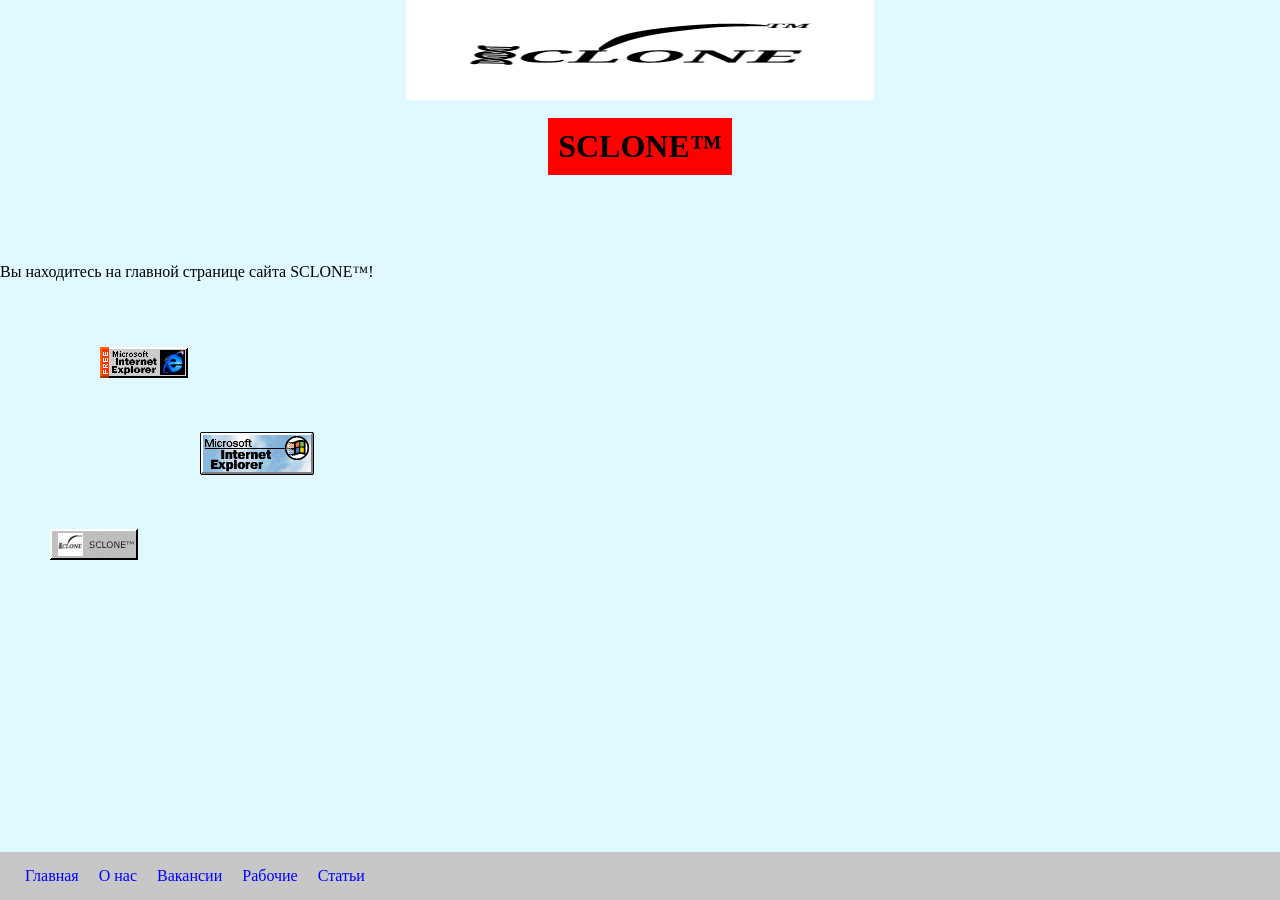
<file: index.html>
<!DOCTYPE html>
<html lang="ru">
  <head>
    <meta charset="UTF-8">
    <meta name="viewport" content="width=device-width, initial-scale=1.0">
    <title>SCLONE™</title>
    <link rel="stylesheet" href="style.css">
  </head>
  <body>

    <!-- Основной контент (выталкивает меню вниз) -->
    <main class="content">

      <div class="img-cnt">
        <img src="logo.png" alt="логотип" width="468" height="100" style="display: block; margin: 0 auto;">
      </div>

      <br>

      <h1 id="redt">SCLONE™</h1>

      <br><br><br><br>

      <p>Вы находитесь на главной странице сайта SCLONE™!</p>

      <div class="logo-box logo-mie">
        <img src="ie.gif" alt="IE 1">
      </div>

      <div class="logo-box logo-ie">
        <img src="ie2.gif" alt="IE 2">
      </div>

      <div class="logo-box logo-sc">
        <img src="sclone.png" alt="SCLONE Logo">
      </div>

    </main>

    <!-- Меню строго в самом конце страницы -->
    <nav class="navbar">
        <a href="index.html">Главная</a>
        <a href="about.html">О нас</a>
        <a href="apply.html">Вакансии</a>
        <a href="workers.html">Рабочие</a>
        <a href="files.html">Статьи</a>
    </nav>

  </body>
</html>
</file>
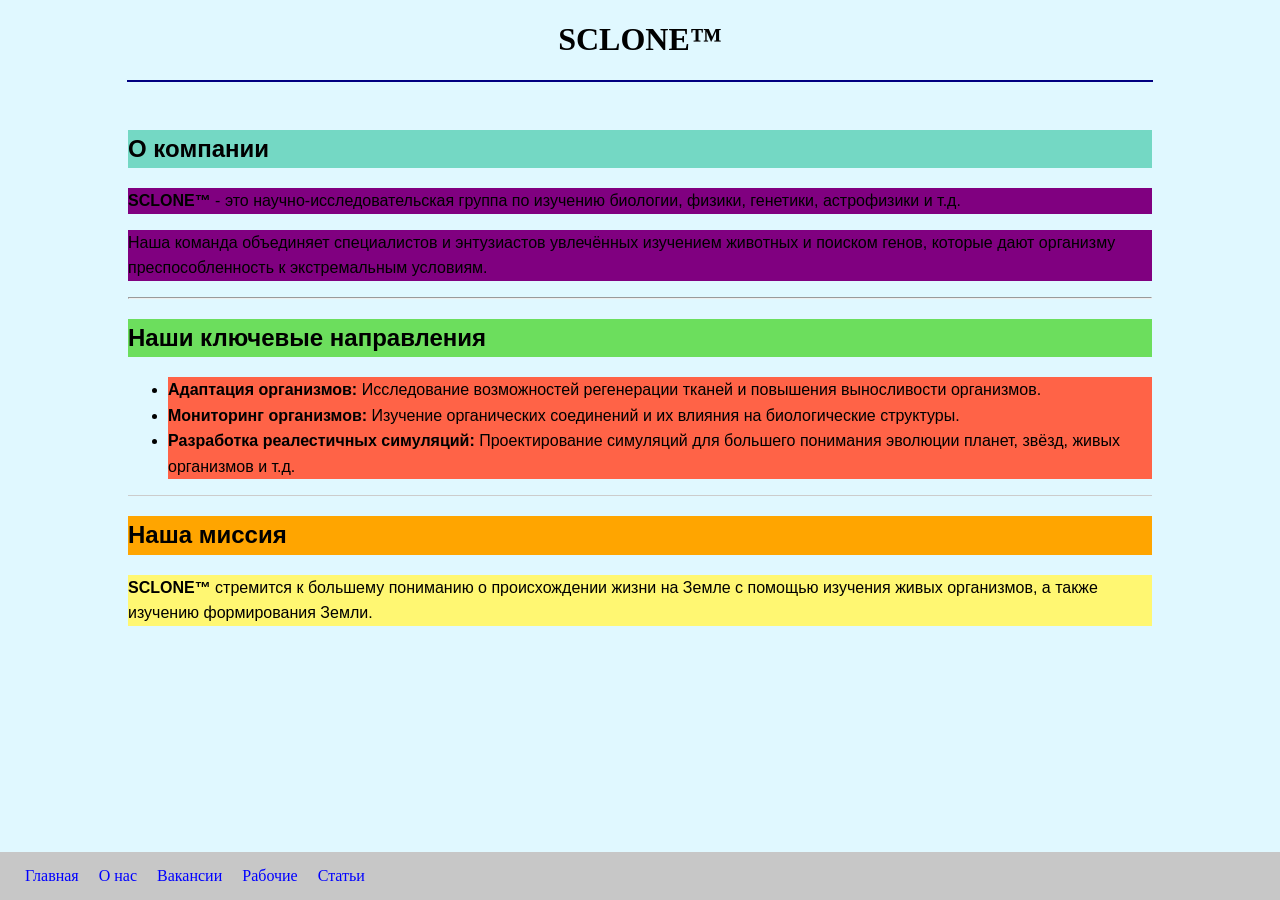
<file: about.html>
<!DOCTYPE html>
<html lang="ru">
<meta charset="UTF-8">
    <meta name="viewport" content="width=device-width, initial-scale=1.0">
    <title>О нас</title>
    <link rel="stylesheet" href="style.css">
  </head>
<body bgcolor="#E0F7FA" text="#000000">

    <div align="center">
        <!-- Шапка -->
        <h1>SCLONE™</h1>
        <hr size="2" color="#000080" width="80%">
    </div>

    <div style="margin: 20px 10%; font-family: Verdana, sans-serif; line-height: 1.6;">

        <h2 style="background-color: #74D8C4;">О компании</h2>
        <p class="purplbg">
            <strong>SCLONE™</strong> - это научно-исследовательская группа по изучению биологии, физики, генетики, астрофизики и т.д. 
        </p>
        <p class="purplbg">
            Наша команда объединяет специалистов и энтузиастов увлечённых изучением животных и поиском генов, которые дают организму преспособленность к экстремальным условиям. 
        </p>
        
        <hr>

        <h2 style="background-color: #6CDE5D;">Наши ключевые направления</h2>
        <ul>
            <li class="tomatoclr"><strong>Адаптация организмов:</strong> Исследование возможностей регенерации тканей и повышения выносливости организмов.</li>
            <li class="tomatoclr"><strong>Мониторинг организмов:</strong> Изучение органических соединений и их влияния на биологические структуры.</li>
            <li class="tomatoclr"><strong>Разработка реалестичных симуляций:</strong> Проектирование симуляций для большего понимания эволюции планет, звёзд, живых организмов и т.д.</li>
        </ul>

        <hr size="1" color="#CCCCCC">

        <h2 style="background-color: orange;">Наша миссия</h2>
        <p style="background-color: #fff772;">
            <strong>SCLONE™</strong> стремится к большему пониманию о происхождении жизни на Земле с помощью изучения живых организмов, а также изучению формирования Земли.
        </p>
    </div>
    <!-- Футер -->
    <nav class="navbar">
        <a href="index.html">Главная</a>
        <a href="about.html">О нас</a>
        <a href="apply.html">Вакансии</a>
        <a href="workers.html">Рабочие</a>
        <a href="files.html">Статьи</a>
    </nav>

</body>
</html>
</file>
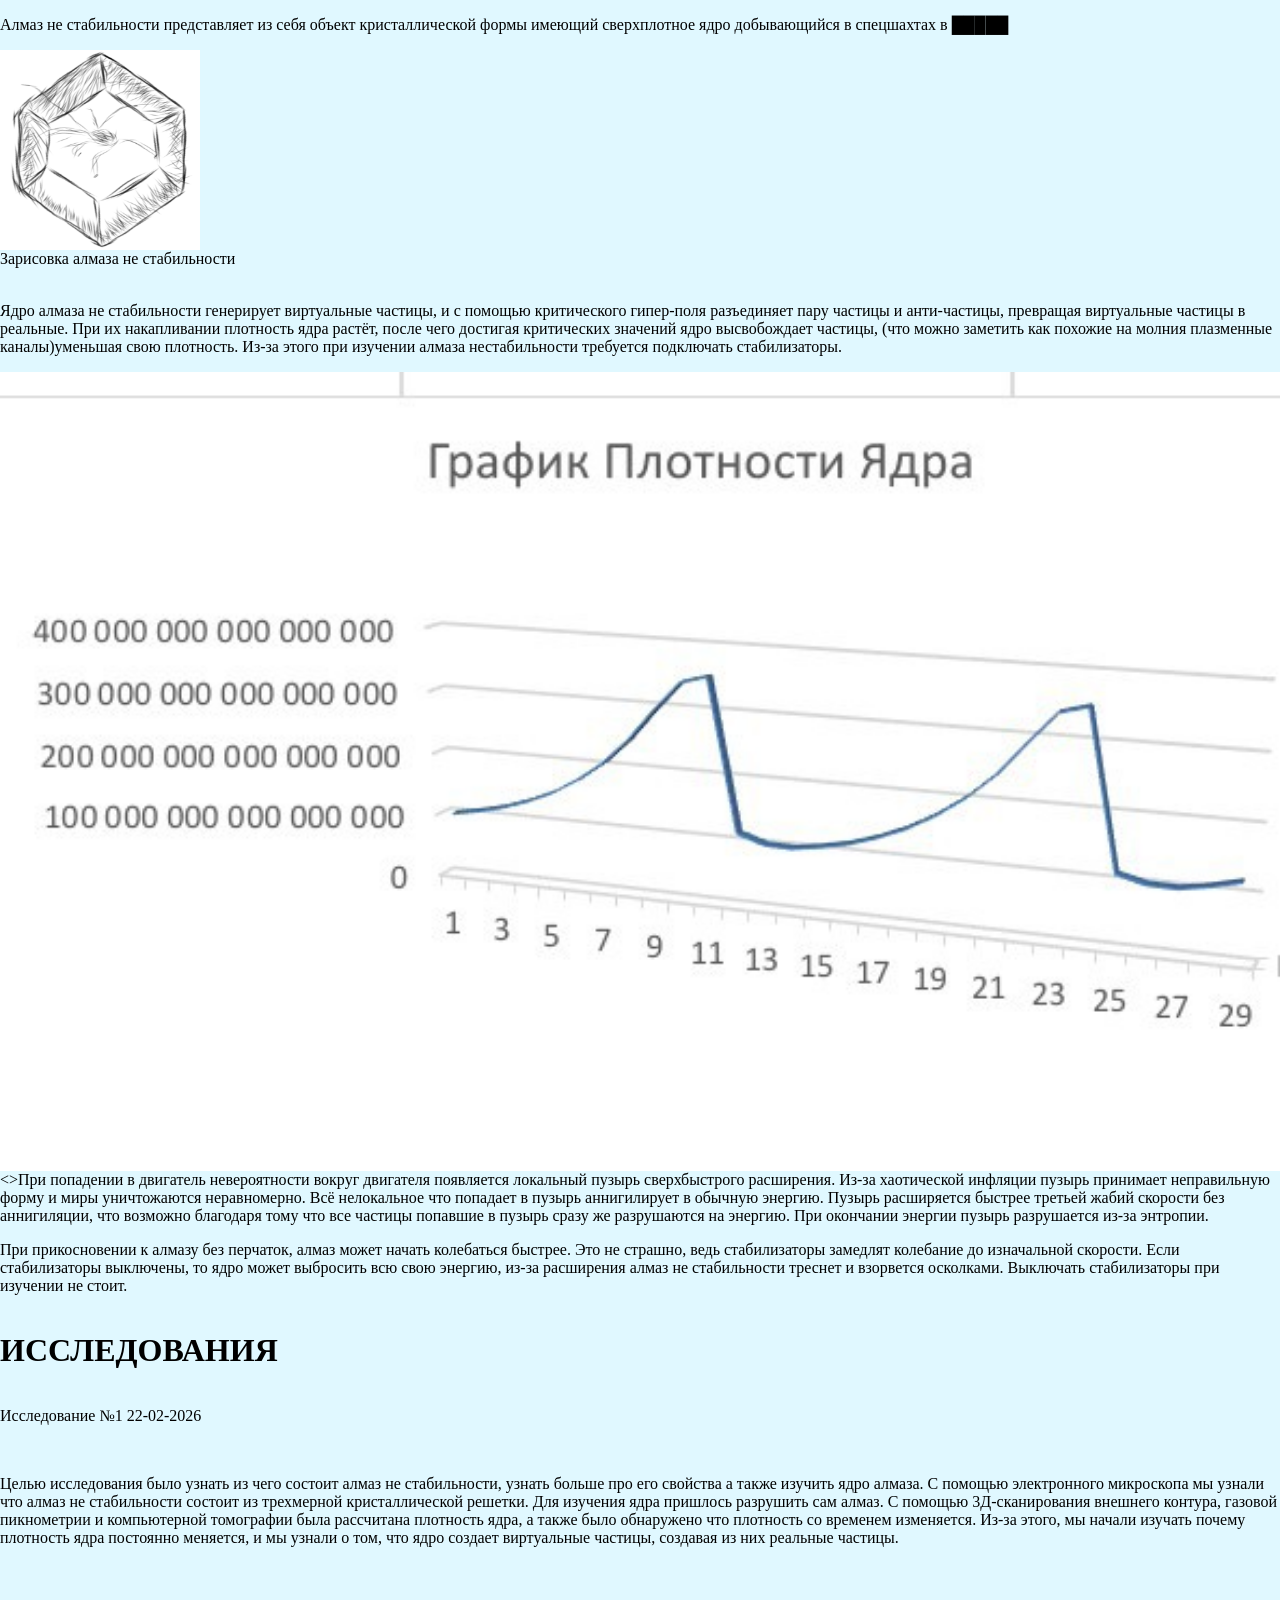
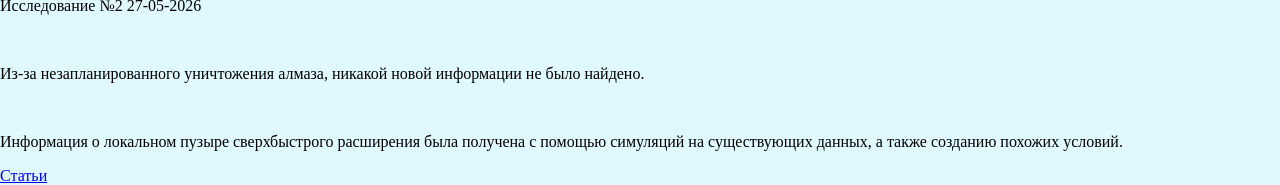
<file: almz.html>
<!DOCTYPE html>
<html lang="ru">
  <head>
    <meta charset="UTF-8">
    <meta name="viewport" content="width=device-width, initial-scale=1.0">
    <title>Алмаз не стабильности</title>
    <link rel="stylesheet" href="style.css">
  </head>
  <body>
    <p>Алмаз не стабильности представляет из себя объект кристаллической формы имеющий сверхплотное ядро добывающийся в спецшахтах в █████</p>
    <img src="almz.png" height="200" width="200">
    <figcaption>Зарисовка алмаза не стабильности</figcaption>
    <br>
    <p>Ядро алмаза не стабильности генерирует виртуальные частицы, и с помощью критического гипер-поля разъединяет пару частицы и анти-частицы, превращая виртуальные частицы в реальные. При их накапливании плотность ядра растёт, после чего достигая критических значений ядро высвобождает частицы, (что можно заметить как похожие на молния плазменные каналы)уменьшая свою плотность. Из-за этого при изучении алмаза нестабильности требуется подключать стабилизаторы. </p>
    <img src="graph.jpg">
    <>При попадении в двигатель невероятности вокруг двигателя появляется локальный пузырь сверхбыстрого расширения. Из-за хаотической инфляции пузырь принимает неправильную форму и миры уничтожаются неравномерно. Всё нелокальное что попадает в пузырь аннигилирует в обычную энергию. Пузырь расширяется быстрее третьей жабий скорости без аннигиляции, что возможно благодаря тому что все частицы попавшие в пузырь сразу же разрушаются на энергию. При окончании энергии пузырь разрушается из-за энтропии.
    <br>
    <p>При прикосновении к алмазу без перчаток, алмаз может начать колебаться быстрее. Это не страшно, ведь стабилизаторы замедлят колебание до изначальной скорости. Если стабилизаторы выключены, то ядро может выбросить всю свою энергию, из-за расширения алмаз не стабильности треснет и взорвется осколками. Выключать стабилизаторы при изучении не стоит.</p>

    <h1>ИССЛЕДОВАНИЯ</h1>
    <p>Исследование №1 22-02-2026</p>
    <br>
    <p>Целью исследования было узнать из чего состоит алмаз не стабильности, узнать больше про его свойства а также изучить ядро алмаза. С помощью электронного микроскопа мы узнали что алмаз не стабильности состоит из трехмерной кристаллической решетки. Для изучения ядра пришлось разрушить сам алмаз. С помощью 3Д-сканирования внешнего контура, газовой пикнометрии и компьютерной томографии была рассчитана плотность ядра, а также было обнаружено что плотность со временем изменяется. Из-за этого, мы начали изучать почему плотность ядра постоянно меняется, и мы узнали о том, что ядро создает виртуальные частицы, создавая из них реальные частицы.</p>
    <br>
    <p>Исследование №2 27-05-2026</p>
    <br>
    <p>Из-за незапланированного уничтожения алмаза, никакой новой информации не было найдено.</p>
    <br>
    <p>Информация о локальном пузыре сверхбыстрого расширения была получена с помощью симуляций на существующих данных, а также созданию похожих условий.</p>
    <a href="files.html">Статьи</a>
  </body>
</html>
</file>
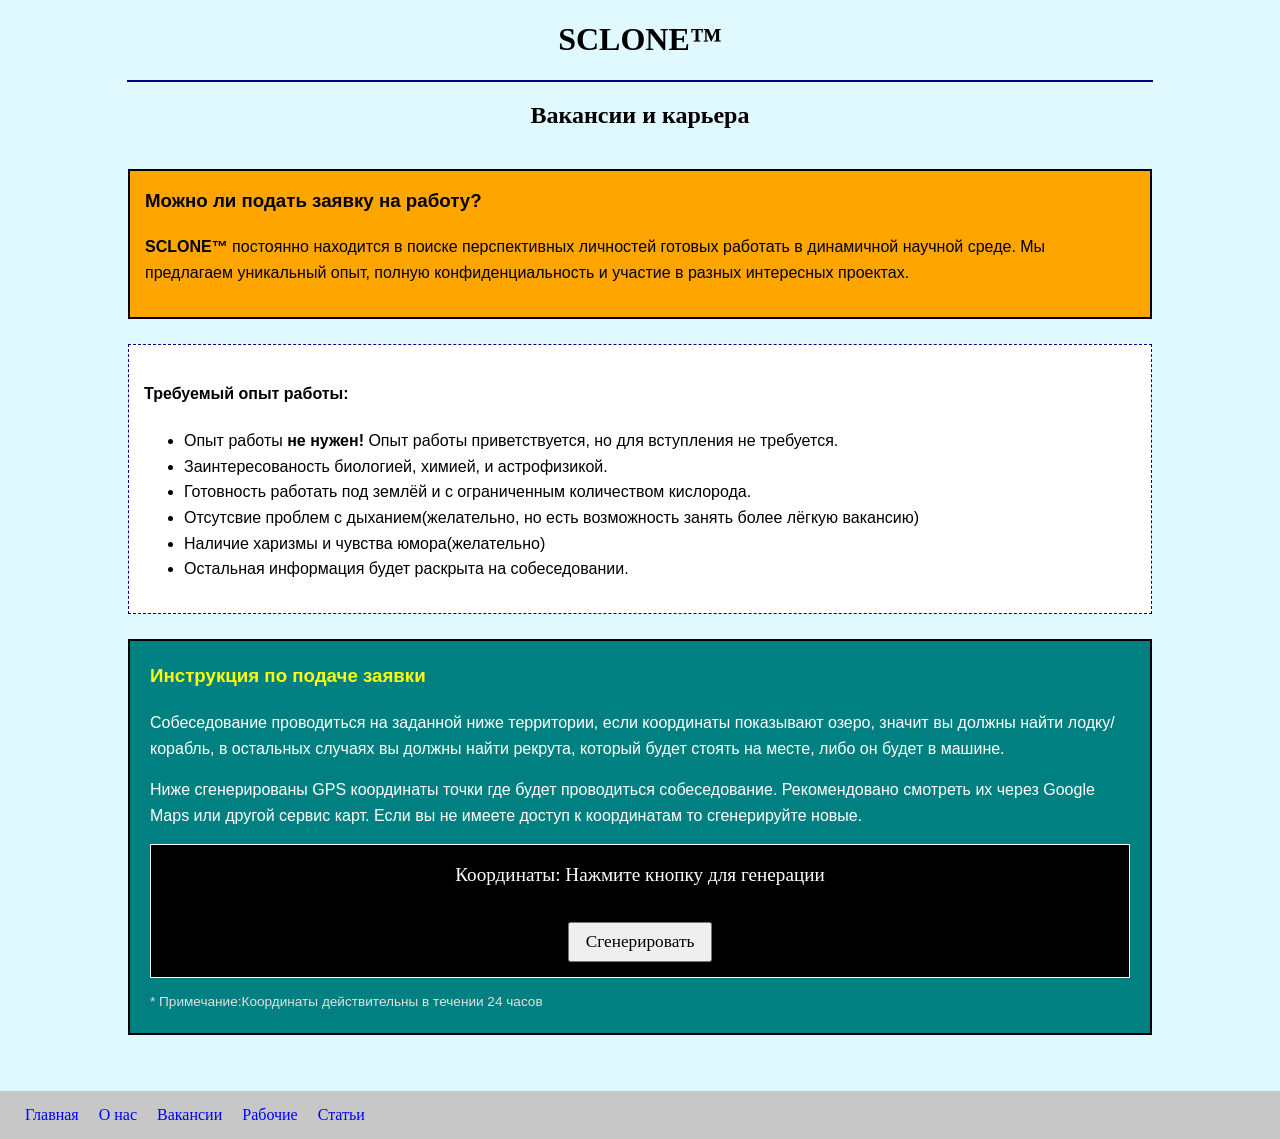
<file: apply.html>
<!DOCTYPE html>
<html lang="ru">
  <head>
    <meta charset="UTF-8">
    <meta name="viewport" content="width=device-width, initial-scale=1.0">
    <title>Вакансии</title>
    <link rel="stylesheet" href="style.css">
  </head>
<body>

    <div align="center">
        <!-- Шапка -->
        <h1>SCLONE™</h1>
        <hr size="2" color="#000080" width="80%">
        <h2>Вакансии и карьера</h2>
    </div>

    <div style="margin: 20px 10%; font-family: Verdana, sans-serif; line-height: 1.6;">

        <!-- Блок о приёме на работу -->
        <div style="background-color: #FFA500; padding: 15px; border: 2px solid #000000;">
            <h3 style="margin-top: 0; color: #000000;">Можно ли подать заявку на работу?</h3>
            <p>
                <strong>SCLONE™</strong> постоянно находится в поиске перспективных личностей
                готовых работать в динамичной научной среде. Мы предлагаем уникальный опыт, 
                полную конфиденциальность и участие в разных интересных проектах.
            </p>
        </div>

        <br>

        <!-- Требования -->
        <div style="background-color: #FFFFFF; padding: 15px; border: 1px dashed #000080;">
            <h4>Требуемый опыт работы:</h4>
            <ul>
                <li>Опыт работы <strong>не нужен!</strong> Опыт работы приветствуется, но для вступления не требуется.</li>
                <li>Заинтересованость биологией, химией, и астрофизикой.</li>
                <li>Готовность работать под землёй и с ограниченным количеством кислорода.</li>
                <li>Отсутсвие проблем с дыханием(желательно, но есть возможность занять более лёгкую вакансию)</li>
                <li>Наличие харизмы и чувства юмора(желательно)</li>
                <li>Остальная информация будет раскрыта на собеседовании.</li>
            </ul>
        </div>

        <br>

        <!-- Блок очного собеседования -->
        <div style="background-color: #008080; color: #FFFFFF; padding: 20px; border: 2px solid #000000;">
            <h3 style="margin-top: 0; color: #FFFF00; align: center;">Инструкция по подаче заявки</h3>
            <p>
              Собеседование проводиться на заданной ниже территории, если координаты показывают озеро, значит вы должны найти лодку/корабль, в остальных случаях вы должны найти рекрута, который будет стоять на месте, либо он будет в машине.
            </p>
            <p>
                Ниже сгенерированы GPS координаты точки где будет проводиться собеседование. Рекомендовано смотреть их через Google Maps или другой сервис карт. Если вы не имеете доступ к координатам то сгенерируйте новые.
            </p>

            <!-- Поле с координатами -->
<div style="background-color: #000000; padding: 15px; font-family: Verdana; font-size: 1.2em; text-align: center; border: 1px solid">
    <span>Координаты: </span>
    <span id="coordinates">Нажмите кнопку для генерации</span>
    <br><br>
    <button id="generate-btn" style="padding: 8px 16px; font-family: Verdana; font-size: 0.9em; cursor: pointer;">
        Сгенерировать
    </button>
</div>
            
            <p style="font-size: 0.85em; color: #E0E0E0; margin-bottom: 0;">
                * Примечание:Координаты действительны в течении 24 часов
            </p>
        </div>

    </div>
    
<script>
  // Bounding box Европы
  const BBOX = {
    minLat: 36.0,
    maxLat: 70.0,
    minLon: -9.5,
    maxLon: 35.0
  };

  function getRandomInRange(min, max) {
    return Math.random() * (max - min) + min;
  }

  // Проверка координат через OpenStreetMap API
  async function checkIsLand(lat, lon) {
    const url = `https://nominatim.openstreetmap.org/reverse?format=json&lat=${lat}&lon=${lon}&zoom=10`;
    
    try {
      const response = await fetch(url, {
        headers: { 'User-Agent': 'RandomCoordsApp/1.0' }
      });
      const data = await response.json();

      if (data.error) return false;

      const category = data.category || '';
      const type = data.type || '';
      if (category === 'natural' && (type === 'water' || type === 'sea' || type === 'bay')) {
        return false;
      }

      return true;
    } catch (e) {
      return false;
    }
  }

  async function generateLandPoint() {
    const coordsElem = document.getElementById('coordinates');
    const btn = document.getElementById('generate-btn');
    
    btn.disabled = true;
    coordsElem.innerText = 'Поиск суши...';

    let isFound = false;
    let lat, lon;
    let attempts = 0;

    while (!isFound && attempts < 20) {
      attempts++;
      lat = getRandomInRange(BBOX.minLat, BBOX.maxLat).toFixed(6);
      lon = getRandomInRange(BBOX.minLon, BBOX.maxLon).toFixed(6);

      coordsElem.innerText = `Проверка (${attempts})...`;

      // Пауза 300мс между запросами к API
      await new Promise(r => setTimeout(r, 300));

      isFound = await checkIsLand(lat, lon);
    }

    btn.disabled = false;

    if (isFound) {
      coordsElem.innerText = `${lat}, ${lon}`;
    } else {
      coordsElem.innerText = 'Ошибка, попробуйте еще раз';
    }
  }

  document.getElementById('generate-btn').addEventListener('click', generateLandPoint);
</script>

    <br><br>

    <!-- Нижнее навигационное меню (Футер) -->
    <nav class="navbar">
        <a href="index.html">Главная</a>
        <a href="about.html">О нас</a>
        <a href="apply.html">Вакансии</a>
        <a href="workers.html">Рабочие</a>
        <a href="files.html">Статьи</a>
    </nav>

</body>
</html>
</file>
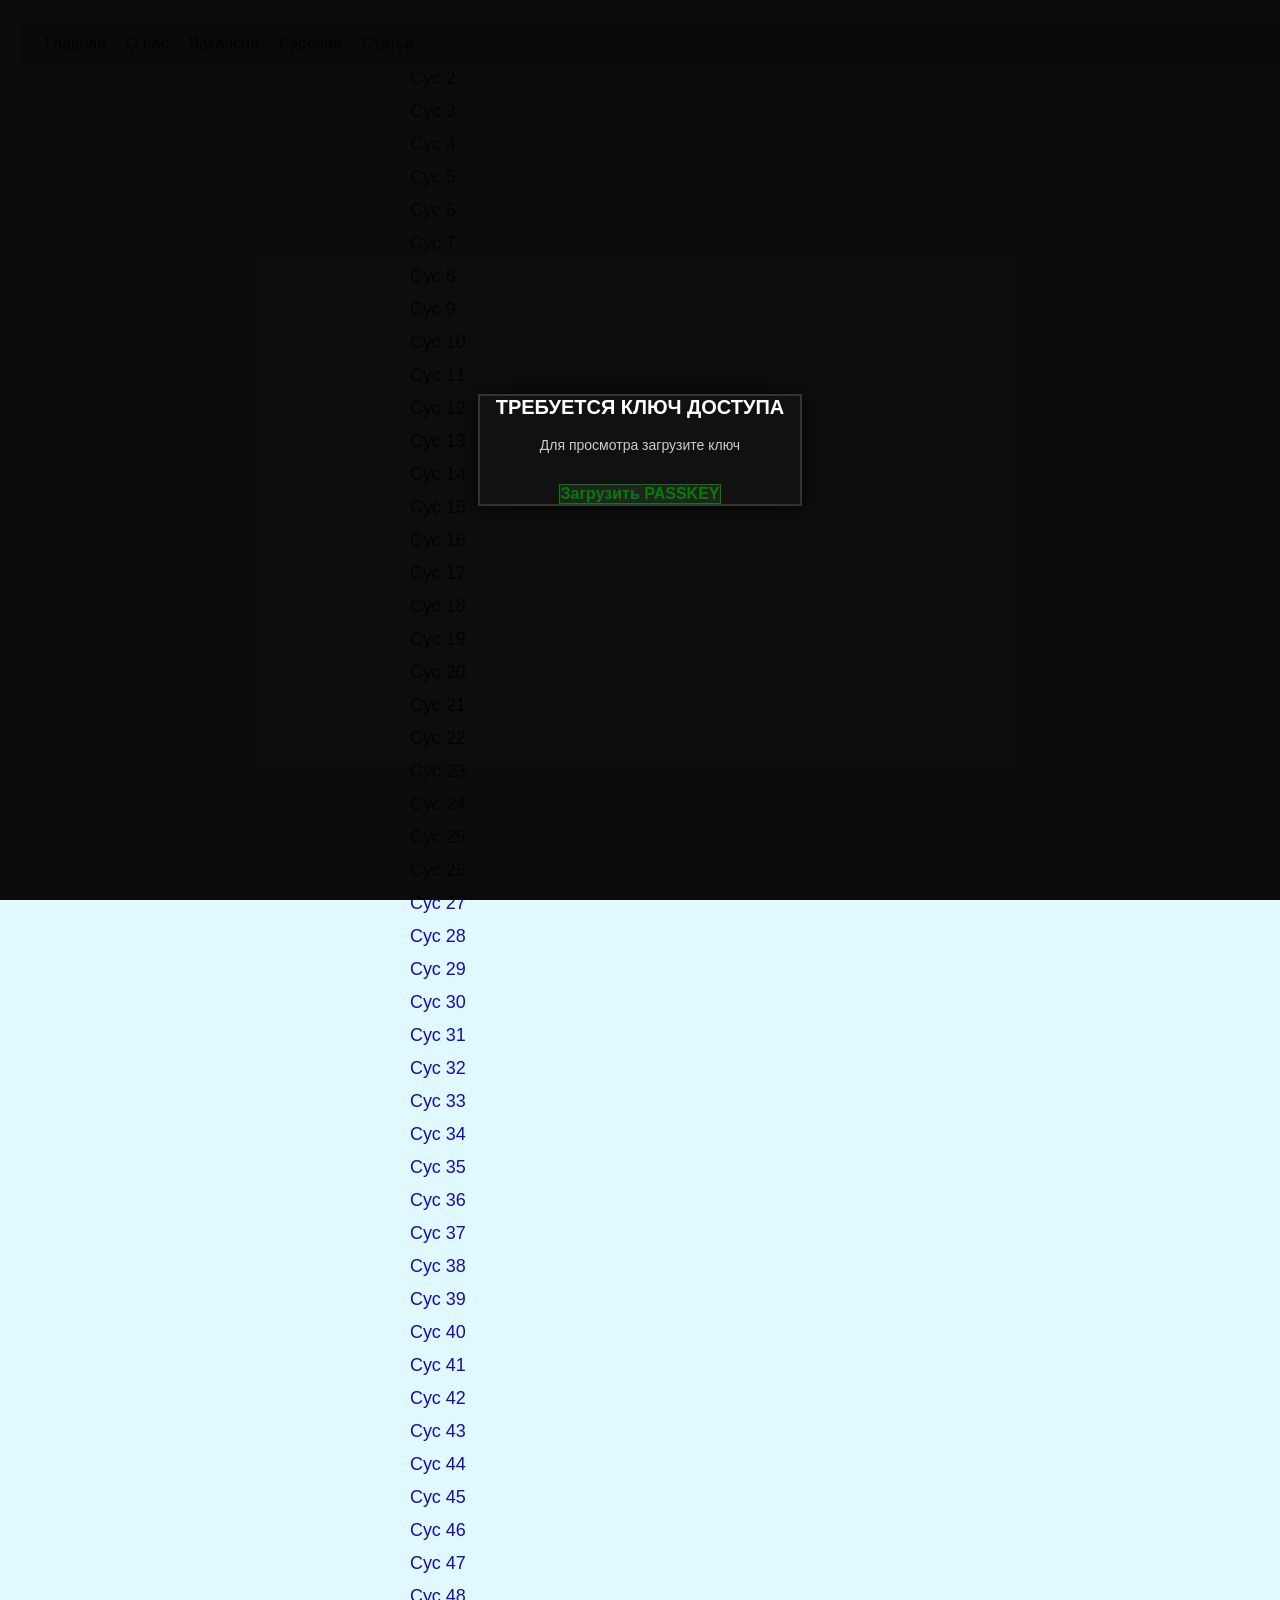
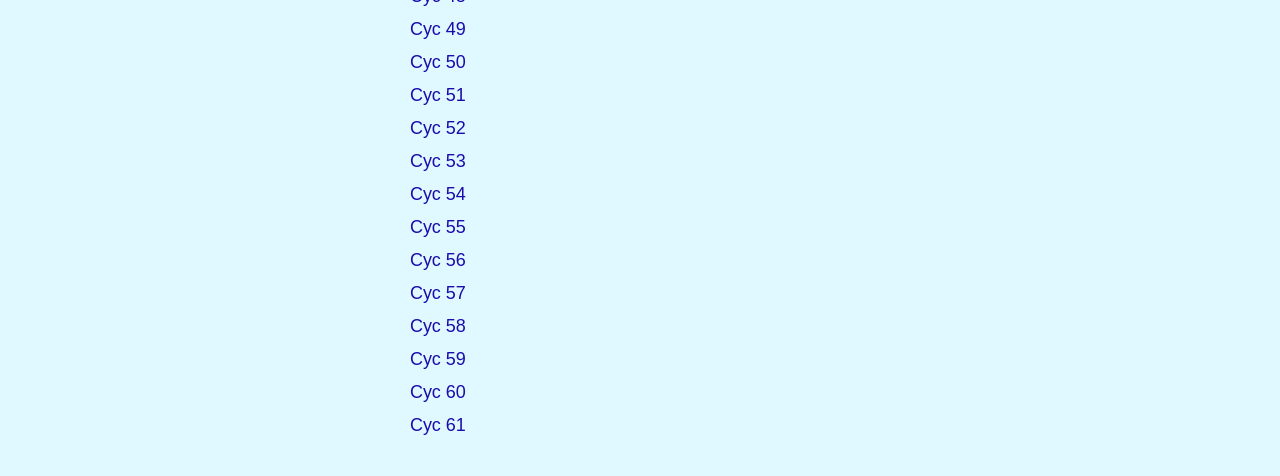
<file: workers.html>
<!DOCTYPE html>
<html lang="ru">
  <head>
    <meta charset="UTF-8">
    <meta name="viewport" content="width=device-width, initial-scale=1.0">
    <title>Рабочие</title>
    <link rel="stylesheet" href="style.css">
  <style>
    body {
      font-family: Verdana, sans-serif;
      display: flex;
      flex-direction: column;
      align-items: center;
      margin: 0;
      padding: 20px;
    }

    #container {
      width: 100%;
      max-width: 500px;
      display: flex;
      flex-direction: column;
      gap: 12px;
      align-items: flex-start; 
    }

    .link-item {
      color: #1a0dab;
      font-size: 18px;
      font-weight: 500;
      cursor: pointer;
      user-select: none;
      display: inline-block;
    }

    .link-item:hover {
      text-decoration: underline;
      color: #0b51c5;
    }

    #sentinel {
      height: 20px;
      width: 100%;
    }

    .modal-overlay {
      position: fixed;
      top: 0; left: 0;
      width: 100%; height: 100%;
      background: rgba(0, 0, 0, 0.4);
      display: flex;
      justify-content: center;
      align-items: center;
      opacity: 0;
      pointer-events: none;
      transition: opacity 0.2s ease;
      z-index: 100;
    }

    .modal-overlay.active {
      opacity: 1;
      pointer-events: auto;
    }

    .modal-content {
      position: relative;
      background: white;
      padding: 28px 24px 24px;
      border-radius: 12px;
      width: 90%;
      max-width: 360px;
      box-shadow: 0 4px 16px rgba(0,0,0,0.15);
    }

    .close-cross {
      position: absolute;
      top: 10px; right: 14px;
      font-size: 24px; font-weight: bold;
      color: #888; cursor: pointer;
      line-height: 1; background: none; border: none;
    }

    .close-cross:hover { color: #000; }

    .modal-header-fixed {
      margin: 0 0 12px 0;
      font-size: 20px;
      font-weight: 700;
      color: #111;
    }

    .modal-desc {
      font-size: 15px;
      line-height: 1.5;
      color: #333;
      margin: 0;
    }

    /* Оверлей блокировки ключом PASSKEY */
    .auth-overlay {
      position: fixed;
      top: 0; left: 0;
      width: 100%; height: 100%;
      background: rgba(0, 0, 0, 0.95);
      display: flex;
      justify-content: center;
      align-items: center;
      z-index: 9999;
    }

    .auth-box {
      background: #111;
      color: #fff;
      border: 2px solid #333;
      text-align: center;
      max-width: 320px;
      width: 85%;
      box-shadow: 0 0 20px rgba(0,0,0,0.8);
    }

    .auth-box h2 {
      margin-top: 0;
      font-size: 20px;
      color: white;
    }

    .auth-box p {
      font-size: 14px;
      line-height: 1.4;
      color: #ccc;
    }

    .file-upload-btn {
      display: inline-block;
      margin-top: 15px;
      background: #222;
      color: green;
      border: 1px solid green;
      cursor: pointer;
      font-weight: bold;
      transition: 0.2s;
    }

    .file-upload-btn:hover {
      background: #00ff66;
      color: #000;
    }

    #passkey-input {
      display: none;
    }

    .auth-error {
      color: #ff4d4d;
      font-size: 13px;
      margin-top: 10px;
      display: none;
    }
  </style>
</head>
<body>

  <!-- Окно авторизации -->
  <div class="auth-overlay" id="auth-overlay">
    <div class="auth-box">
      <h2>ТРЕБУЕТСЯ КЛЮЧ ДОСТУПА</h2>
      <p>Для просмотра загрузите ключ</p>
      
      <label for="passkey-input" class="file-upload-btn">Загрузить PASSKEY</label>
      <input type="file" id="passkey-input">
      
      <div class="auth-error" id="auth-error">Access Denied.</div>
    </div>
  </div>

  <nav class="navbar">
      <a href="index.html">Главная</a>
      <a href="about.html">О нас</a>
      <a href="apply.html">Вакансии</a>
      <a href="workers.html">Рабочие</a>
      <a href="files.html">Статьи</a>
  </nav>

  <div id="container"></div>
  <div id="sentinel"></div>

  <!-- Модалка -->
  <div class="modal-overlay" id="modal">
    <div class="modal-content">
      <button class="close-cross" id="modal-close">&times;</button>
      <h3 class="modal-header-fixed" id="modal-title">Запись № 0</h3>
      <p class="modal-desc" id="modal-desc">Текст...</p>
    </div>
  </div>

  <script>
    // === ВОТ ЗДЕСЬ ТЕПЕРЬ ПРАВИЛЬНАЯ ПРОВЕРКА ПО БАЙТАМ ===
    const authOverlay = document.getElementById('auth-overlay');
    const passkeyInput = document.getElementById('passkey-input');
    const authError = document.getElementById('auth-error');

    // Твой точный вес в байтах
    const SECRET_SIZE = 876;

    // Если ключ уже принят
    if (localStorage.getItem('sclone_passkey_granted') === 'true') {
      authOverlay.style.display = 'none';
    }

    passkeyInput.addEventListener('change', (e) => {
      const file = e.target.files[0];
      if (!file) return;

      // ПРОВЕРКА: Весит ли файл ровно 876 байт?
      if (file.size === SECRET_SIZE) {
        // Успех
        localStorage.setItem('sclone_passkey_granted', 'true');
        authOverlay.style.display = 'none';
        authError.style.display = 'none';
      } else {
        // Ошибка
        authError.style.display = 'block';
        passkeyInput.value = ''; // Сброс неверного файла
      }
    });

    // === КОД БЕСКОНЕЧНОГО СПИСКА (без изменений) ===
    const container = document.getElementById('container');
    const sentinel = document.getElementById('sentinel');
    const modal = document.getElementById('modal');
    const modalTitle = document.getElementById('modal-title');
    const modalDesc = document.getElementById('modal-desc');
    const modalClose = document.getElementById('modal-close');

    let counter = 2;
    const batchSize = 20;
    const customItems = {};

    function loadMoreItems() {
      const fragment = document.createDocumentFragment();
      for (let i = 0; i < batchSize; i++) {
        const item = document.createElement('span');
        item.classList.add('link-item');
        item.dataset.id = counter;
        item.textContent = `Сус ${counter}`;
        fragment.appendChild(item);
        counter++;
      }
      container.appendChild(fragment);
    }
    loadMoreItems();

    const observer = new IntersectionObserver((entries) => {
      entries.forEach(entry => {
        if (entry.isIntersecting) loadMoreItems();
      });
    }, { rootMargin: '200px' });
    observer.observe(sentinel);

    container.addEventListener('click', (e) => {
      const link = e.target.closest('.link-item');
      if (!link) return;
      const id = link.dataset.id;
      modalTitle.textContent = `Сус ${id}`;
      if (customItems[id]) {
        modalDesc.textContent = customItems[id];
      } else {
        modalDesc.textContent = `Информации о Сусе ${id} не найдено, подождите загрузки серверов.`;
      }
      modal.classList.add('active');
    });

    modalClose.addEventListener('click', () => modal.classList.remove('active'));
    modal.addEventListener('click', (e) => {
      if (e.target === modal) modal.classList.remove('active');
    });
  </script>
</body>
</html>
</file>
<file: style.css>
content://com.android.externalstorage.documents/tree/primary%3A%D1%81%D0%B0%D0%B9%D1%82%20SCLONE%E2%84%A2::primary:сайт SCLONE™/style.css/* 1. Жестко сбрасываем абсолютно все отступы и границы */
*, *::before, *::after {
  margin: 0;
  padding: 0;
  box-sizing: border-box;
}

/* 2. Убираем зазоры у самых главных контейнеров */
html, body {
  width: 100%;
  max-width: 100%;
  margin: 0;
  padding: 0;
  overflow-x: hidden; /* Убирает горизонтальную микро-прокрутку справа */
}

body {
  font-family: Verdana;
  background-color: #E0F8FF;
  
  /* Точный расчет высоты для мобилок, чтобы убрать зазор снизу */
  min-height: 100vh;
  min-height: 100dvh; 
  
  display: flex;
  flex-direction: column;
}

/* 3. Основной контент */
.content {
  flex: 1 0 auto;
  width: 100%;
}

#redt {
  background-color: red;
  display: table;
  margin: 0 auto;
  padding: 10px;
}

.logo-box {
  position: relative;
}

.logo-mie {
  top: 50px;
  left: 100px;
}

.logo-ie {
  top: 100px;
  left: 200px;
}

.logo-sc {
  position: relative;
  top: 150px;
  left: 50px;
  margin-bottom: 170px; /* Выталкивает меню вниз, перекрывая относительный сдвиг */
}

/* 4. Меню (растянуто строго на 100% без зазоров) */
.navbar {
  width: 100%;
  background-color: #c7c7c7;
  padding: 15px 25px;
  display: flex;
  gap: 20px;
  margin-top: auto;
  box-sizing: border-box;
}
.navbar2 {
  width: 100%;
  background-color: #c7c7c7;
  padding: 15px 25px;
  display: flex;
  gap: 20px;
  margin-top: auto;
  box-sizing: border-box;
  position: fixed;
}
.navbar a {
  color: blue;
  text-decoration: none;
  cursor: pointer;
}

.navbar a:hover {
  color: red;
}
.purplbg {
  background-color: purple;
}
.tomatoclr {
  background-color: tomato;
}
</file>
